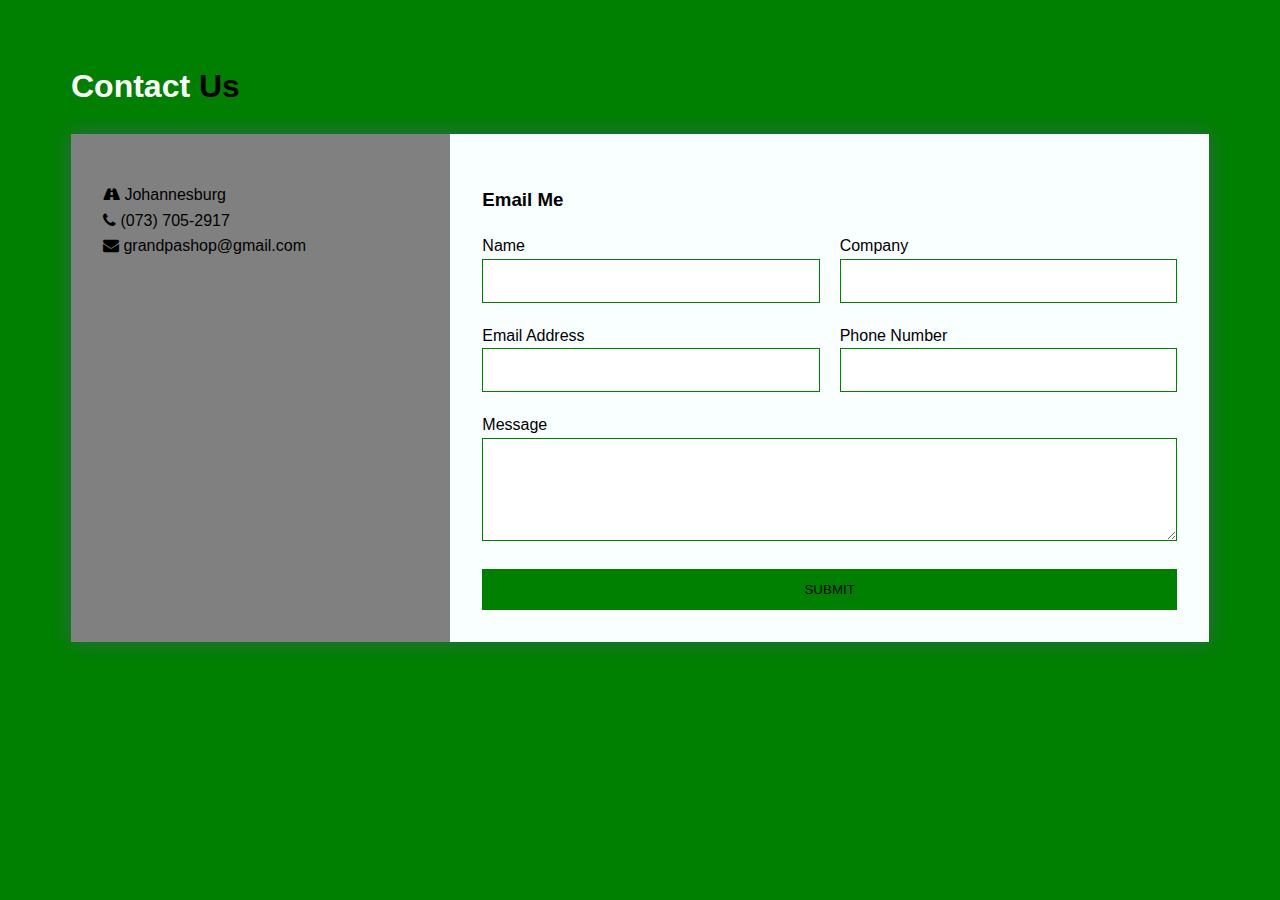
<file: contact.html>
<!DOCTYPE html>
<html lang="en">
<head>
  <meta charset="UTF-8">
  <meta name="viewport" content="width=device-width, initial-scale=1.0">
  <meta http-equiv="X-UA-Compatible" content="ie=edge">
  <title>Contact us</title>
  <link href="https://maxcdn.bootstrapcdn.com/font-awesome/4.7.0/css/font-awesome.min.css" rel="stylesheet" integrity="sha384-wvfXpqpZZVQGK6TAh5PVlGOfQNHSoD2xbE+QkPxCAFlNEevoEH3Sl0sibVcOQVnN" crossorigin="anonymous">
  <link rel="stylesheet" href="https://cdnjs.cloudflare.com/ajax/libs/animate.css/3.5.2/animate.css" />
  <link rel="stylesheet" href="contact.css">
</head>
<body>
  <div class="container">
    <h1 class="brand"><span>Contact</span> Us</h1>
    <div class="wrapper animated bounceInLeft">
      <div class="company-info">
        <h3></h3>
        <ul>
          <li><i class="fa fa-road"></i> Johannesburg</li>
          <li><i class="fa fa-phone"></i> (073) 705-2917</li>
          <li><i class="fa fa-envelope"></i> grandpashop@gmail.com</li>
        </ul>
      </div>
      <div class="contact">
        <h3>Email Me</h3>
        <form>
          <p>
            <label>Name</label>
            <input type="text" name="name">
          </p>
          <p>
            <label>Company</label>
            <input type="text" name="company">
          </p>
          <p>
            <label>Email Address</label>
            <input type="email" name="email">
          </p>
          <p>
            <label>Phone Number</label>
            <input type="text" name="phone">
          </p>
          <p class="full">
            <label>Message</label>
            <textarea name="message" rows="5"></textarea>
          </p>
          <p class="full">
            <button>Submit</button>
          </p>
        </form>
      </div>
    </div>
  </div>
</body>
</html>
</file>
<file: contact.css>
*{
  box-sizing: border-box;
}

body{
  background:green;
  color:black;
  line-height:1.6;
  font-family: 'Segoe UI', Tahoma, Geneva, Verdana, sans-serif;
  padding:1em;
}

.container{
  max-width:1170px;
  margin-left:auto;
  margin-right:auto;
  padding:1em;
}

ul{
  list-style: none;
  padding:0;
}

.brand{
  text-align: center;
}

.brand span{
  color:#fff;
}

.wrapper{
  box-shadow: 0 0 20px 0 rgba(72,94,116,0.7);
}

.wrapper > *{
  padding: 1em;
}

.company-info{
  background:grey;
}

.company-info h3, .company-info ul{
  text-align: center;
  margin:0 0 1rem 0;
}

.contact{
  background:#f9feff;
}

/* FORM STYLES */
.contact form{
  display: grid;
  grid-template-columns: 1fr 1fr;
  grid-gap:20px;
}

.contact form label{
  display:block;
}

.contact form p{
  margin:0;
}

.contact form .full{
  grid-column: 1 / 3;
}

.contact form button, .contact form input, .contact form textarea{
  width:100%;
  padding:1em;
  border:1px solid green;
}

.contact form button{
  background:green;
  border:0;
  text-transform: uppercase;
}

.contact form button:hover,.contact form button:focus{
  background:green;
  color:#fff;
  outline:0;
  transition: background-color 2s ease-out;
}

/* LARGE SCREENS */
@media(min-width:700px){
  .wrapper{
    display: grid;
    grid-template-columns: 1fr 2fr;
  }

  .wrapper > *{
    padding:2em;
  }

  .company-info h3, .company-info ul, .brand{
    text-align: left;
  }
}
</file>
